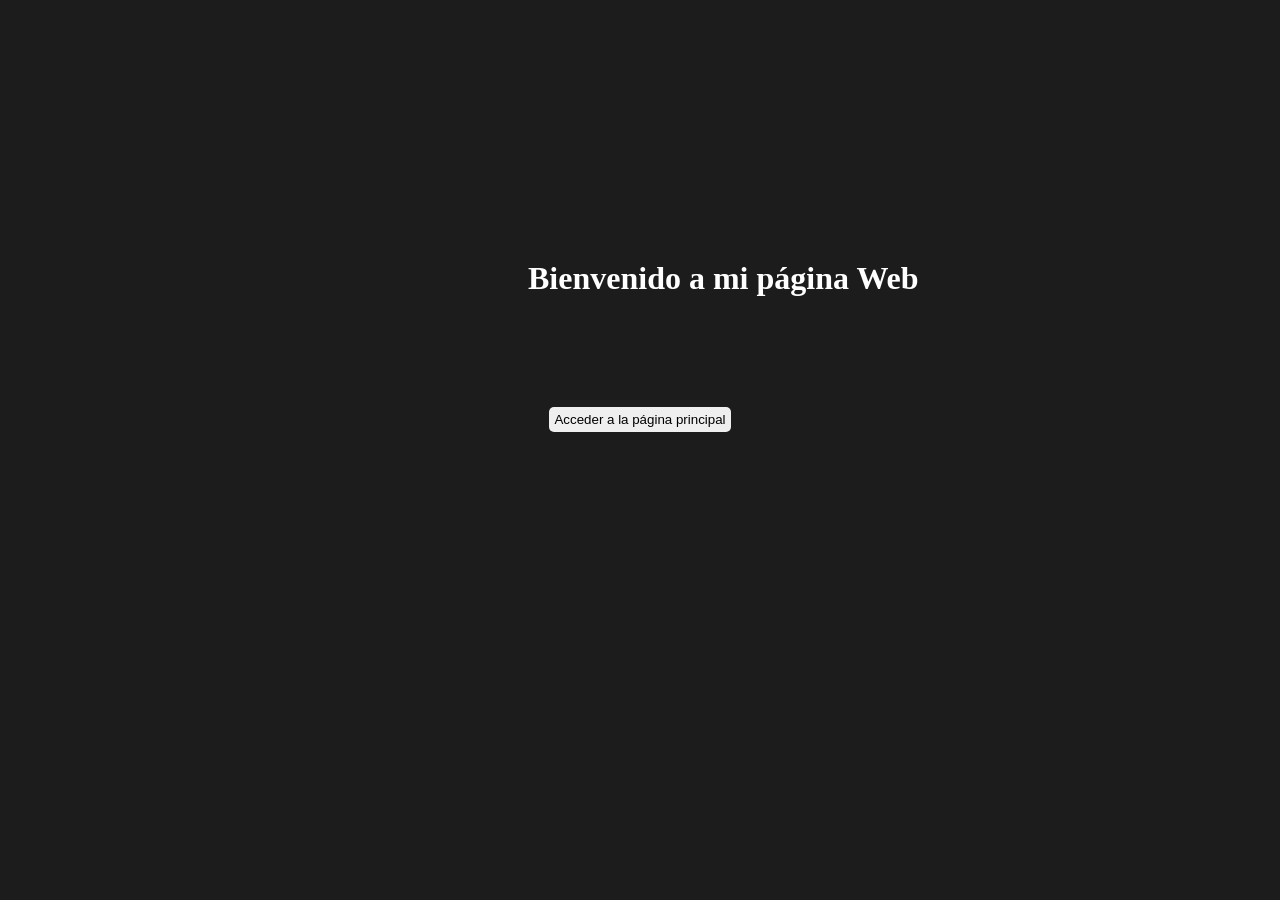
<file: index.html>
<!DOCTYPE html>
<html lang="es">
    <head>
        <meta charset="UTF-8">
        <meta name="viewport" content="width=device-width, initial-scale=1.0">
        <link rel="stylesheet" href="styles/style_index.css">
        <script src="scripts/scripts.js" defer></script>
        <title>Introducción</title>
    </head>
    <body>
        <h1 class="fade-in">Bienvenido a mi página Web</h1>

        <div class="desplazamiento">
            <button class="boton" onclick="window.location.href='main.html'">Acceder a la página principal</button>
        </div>

    </body>
</html>
</file>
<file: styles/style_index.css>
body {
    background-color: rgb(28, 28, 28);
    text-align: center;
    color: rgb(255, 255, 255);
}

h1 {
    padding: 10px;
    width: 450px;
    margin-top: 250px;
    margin-bottom: 100px;
    margin-left: 38%;
}

@keyframes fadeIn {
    from { 
        opacity: 0; 
    }
    to {
        opacity: 1; 
    }
}

.fade-in {
    animation: fadeIn 4s ease-in forwards;
}

@keyframes slideIn {
    from {
        transform: translateX(-200px);
        opacity: 0;
    }
    to {
        transform: translateX(0);
        opacity: 1;
    }
}

@keyframes bote {
    0%, 100% {
        transform: translateY(0);
    }
    50% {
        transform: translateY(-40px);
    }
}

.desplazamiento {
    animation: slideIn 3s ease-out forwards;
}

.boton {
    padding: 5px;
    cursor: pointer;
    border: 3px;
    border-radius: 5px;
    box-shadow: 50px;
    animation: bote 0.75s ease-in-out 3, 3s forwards;
}
</file>
